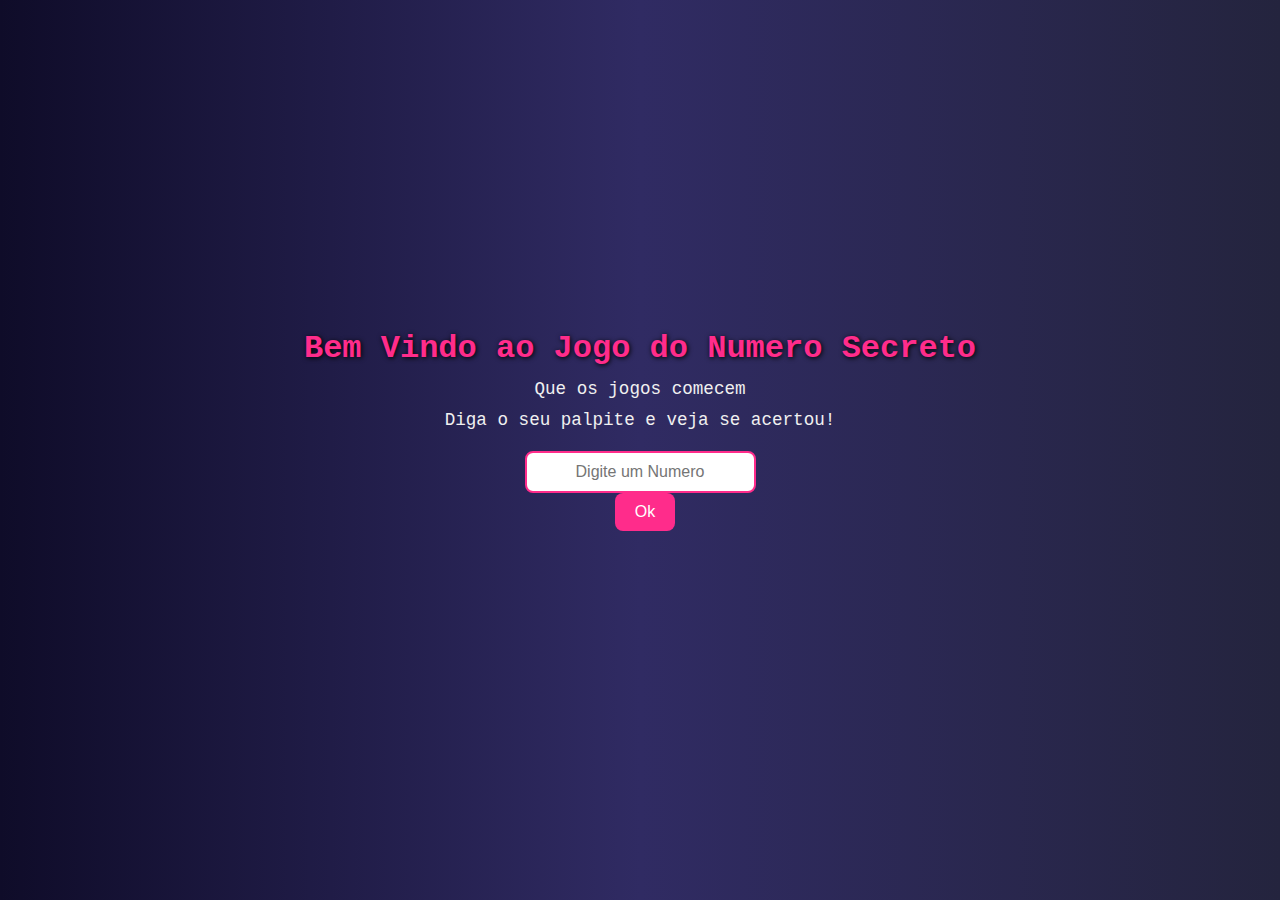
<file: index.html>
<!DOCTYPE html>
    <html lang="pt-br">
        <head>
            <meta charset="UTF-8">
            <title>JogoDoNumeroSecreto🤓</title>
            <link rel="stylesheet" href="styleJG.css">
        </head>
        <body>
            
            <h1> Bem Vindo ao Jogo do Numero Secreto</h1>
            <p>Que os jogos comecem</p>
            <p>Diga o seu palpite e veja se acertou!</p>
            <input placeholder="Digite um Numero" id="pal">
            <button onclick="jDNS()">Ok</button>
            <h3 id="alerta"></h3>
            
            <script>
                let numS = Math.floor(Math.random() * 10) + 1;
                console.log(numS)

                function jDNS () {

                var palpite = document.getElementById("pal").value;

                let msg = document.getElementById("alerta");

                    if (palpite === "") {
                        msg.textContent = "Insira um Numero ";
                    return;
                    } 
                    
                    palpite = parseInt(palpite);

                    if (isNaN(palpite)) {
                        msg.textContent = "Insira um Numero Valido ";
                        return;

                    } else if (palpite === numS) {
                        msg.textContent = "Acertou Mizeravi ";

                    } else if (palpite > numS ) {
                        msg.textContent = "Digite um numero Menor ";

                    } else (palpite < numS ) 
                        msg.textContent = "Digite um numero Maior ";

                    }
            </script>


        </body>

    </html>
</file>
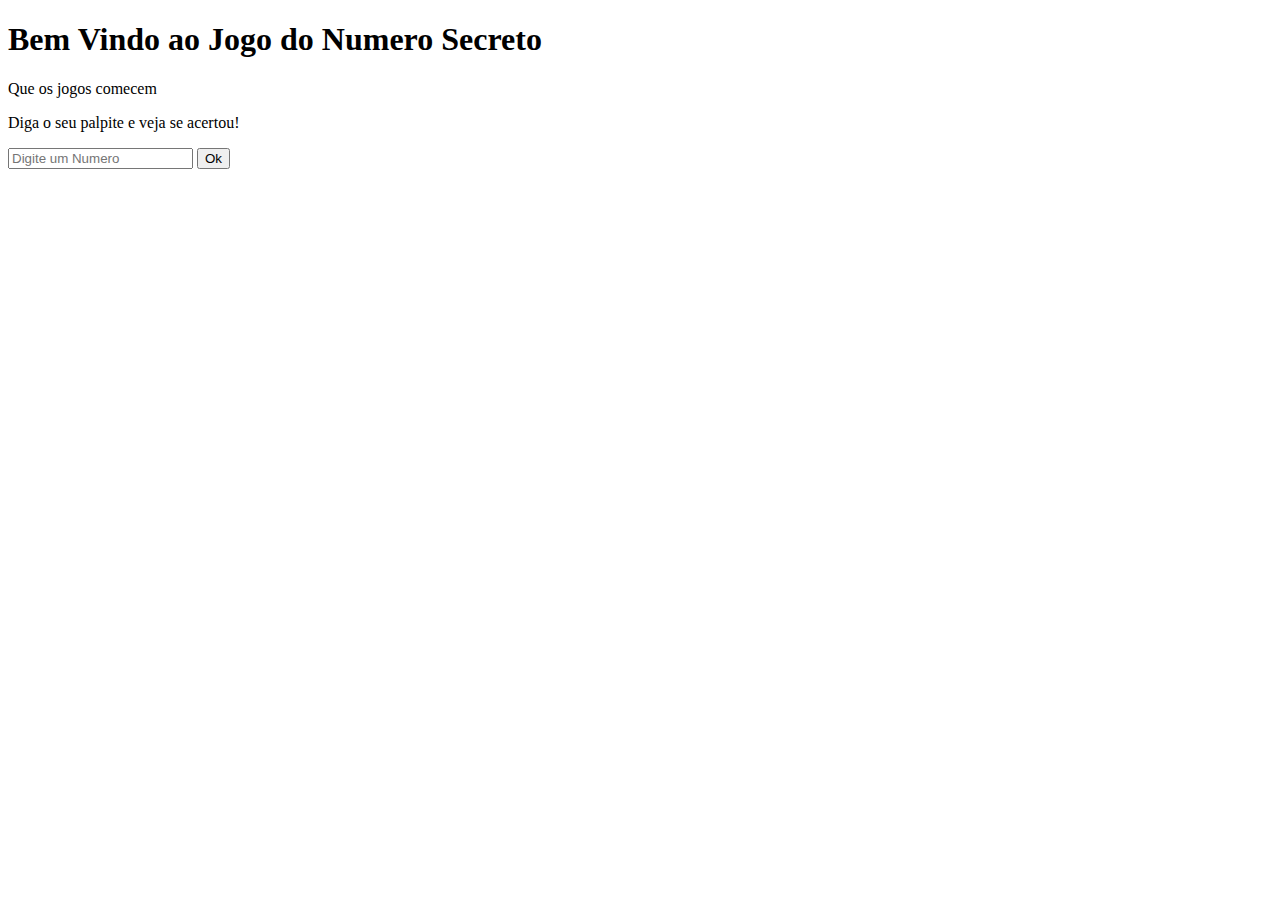
<file: jogoDoNumeroSecreto.html>
<!DOCTYPE html>
    <html lang="pt-br">
        <head>
            <meta charset="UTF-8">
            <title>JogoDoNumeroSecreto🤓</title>
        </head>
        <body>
            
            <h1> Bem Vindo ao Jogo do Numero Secreto</h1>
            <p>Que os jogos comecem</p>
            <p>Diga o seu palpite e veja se acertou!</p>
            <input placeholder="Digite um Numero" id="pal">
            <button onclick="jDNS()">Ok</button>
            <h3 id="alerta"></h3>
            
            <script>
                let numS = Math.floor(Math.random() * 10) + 1;
                console.log(numS)

                function jDNS () {

                var palpite = document.getElementById("pal").value;

                let msg = document.getElementById("alerta");

                    if (palpite === "") {
                        msg.textContent = "Insira um Numero ";
                    return;
                    } 
                    
                    palpite = parseInt(palpite);

                    if (isNaN(palpite)) {
                        msg.textContent = "Insira um Numero Valido ";
                        return;

                    } else if (palpite === numS) {
                        msg.textContent = "Acertou Mizeravi ";

                    } else if (palpite > numS ) {
                        msg.textContent = "Digite um numero Menor ";

                    } else (palpite < numS ) 
                        msg.textContent = "Digite um numero Maior ";

                    }
            </script>


        </body>

    </html>
</file>
<file: styleJG.css>
body {
        background: linear-gradient(to right, #0f0c29, #302b63, #24243e);
        font-family: 'Courier New', Courier, monospace;
        color: #f0f0f0;
        display: flex;
        flex-direction: column;
        align-items: center;
        justify-content: center;
        height: 100vh;
        margin: 0;
        text-align: center;
    }

    h1 {
        font-size: 2em;
        margin-bottom: 0.2em;
        color: #ff2c8b;
        text-shadow: 1px 1px 5px #000;
    }

    p {
        font-size: 1.1em;
        margin: 0.3em 0;
    }

    input {
        padding: 10px;
        font-size: 1em;
        border: 2px solid #ff2c8b;
        border-radius: 8px;
        margin-top: 1em;
        text-align: center;
        outline: none;
        background-color: #fff;
        color: #000;
        transition: 0.3s ease;
    }

    input:focus {
        border-color: #00ffd5;
        box-shadow: 0 0 10px #00ffd5;
    }

    button {
        padding: 10px 20px;
        font-size: 1em;
        background-color: #ff2c8b;
        color: white;
        border: none;
        border-radius: 8px;
        margin-left: 10px;
        cursor: pointer;
        transition: background-color 0.3s ease, transform 0.2s ease;
    }

    button:hover {
        background-color: #ff6fb7;
        transform: scale(1.05);
    }

    #alerta {
        font-size: 1.5em;
        margin-top: 1.5em;
        color: #00ffd5;
        text-shadow: 0 0 5px #00ffd5;
    }
</file>
